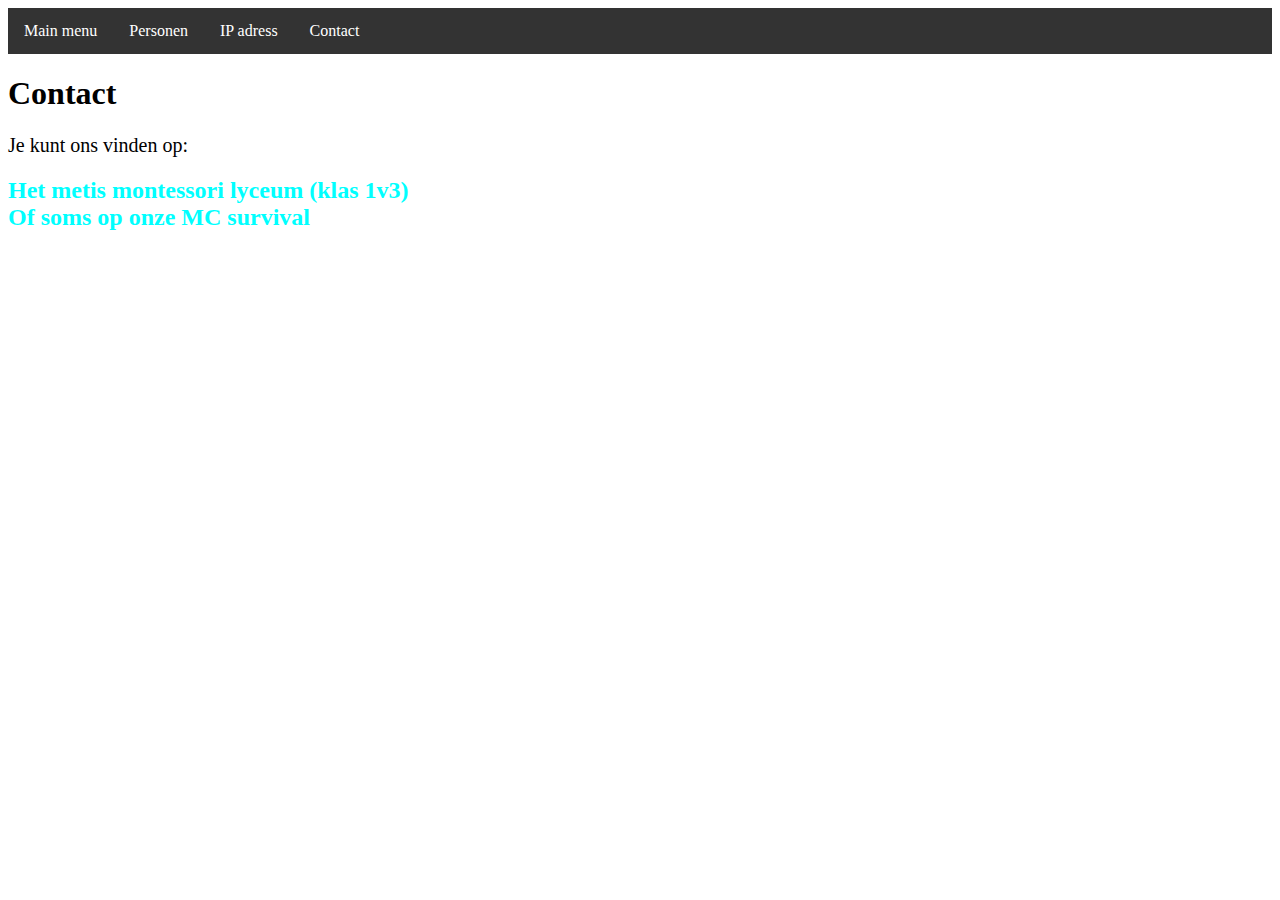
<file: contact.html>
<!DOCTYPE HTML>
  <head>
    <link rel="stylesheet" href="css.css">
    <lang = "en">
  </head>
  <body>
  <ul>
    <li><a href="index.html">Main menu</a></li>
    <li><a href="personages.html">Personen</a></li>
    <li><a href="ip.html">IP adress</a></li>
    <li><a href="contact.html">Contact</a></li>
  </ul>
  <h1>Contact</h1>
  <p>Je kunt ons vinden op:</p>
  <h2>Het metis montessori lyceum (klas 1v3)</h2>
  <h2>Of soms op onze MC survival</h2>


  </body>
</html>
</file>
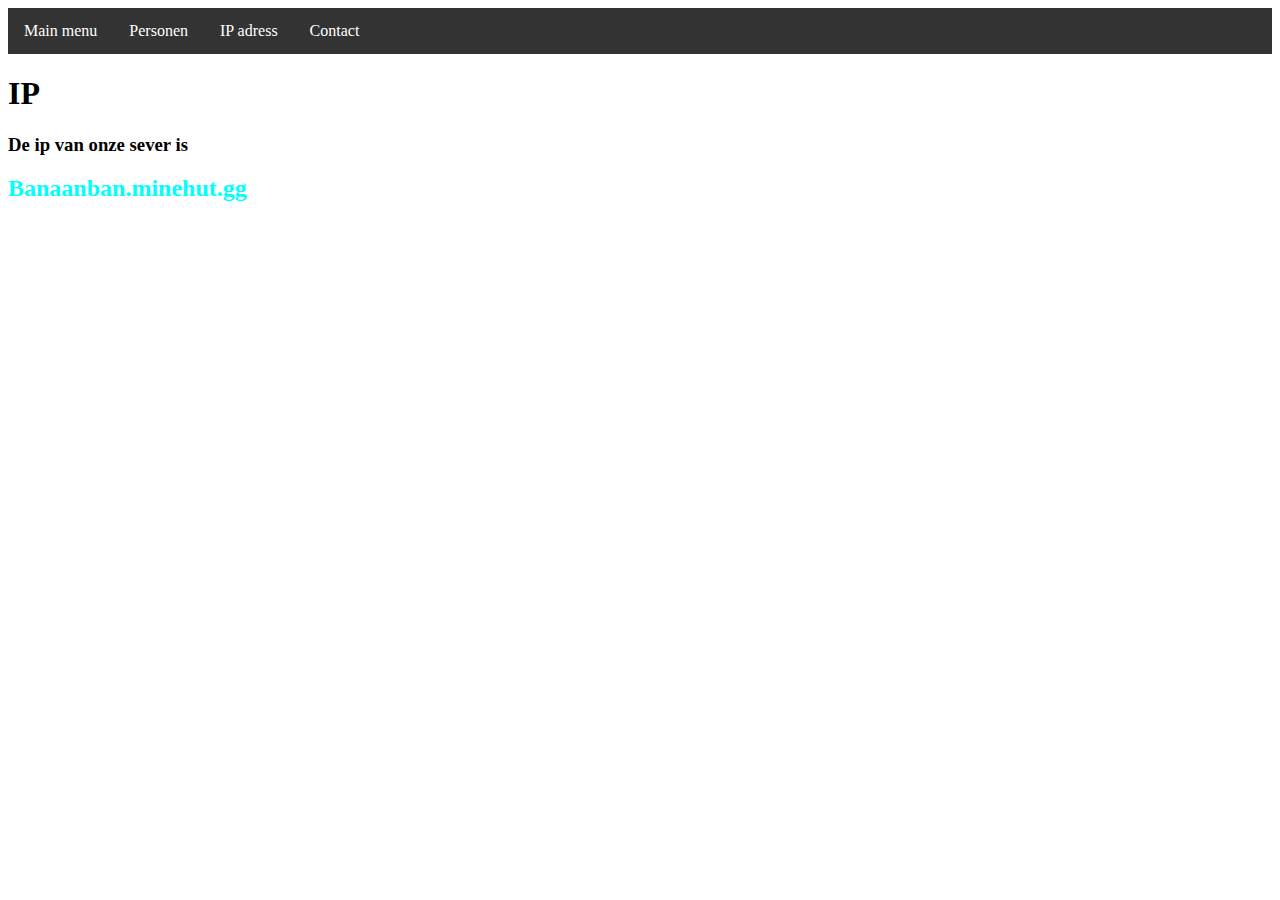
<file: ip.html>
<!DOCTYPE html>
  <head>
    <link rel="stylesheet" href="css.css">
  </head>
  <body>
    <ul>
        <li><a href="index.html">Main menu</a></li>
        <li><a href="personages.html">Personen</a></li>
        <li><a href="ip.html">IP adress</a></li>
        <li><a href="contact.html">Contact</a></li>
  </ul>
    <h1>IP</h1>
    <h3> De ip van onze sever is</h3>
      <h2>Banaanban.minehut.gg</h2>
  </body>
</html>
</file>
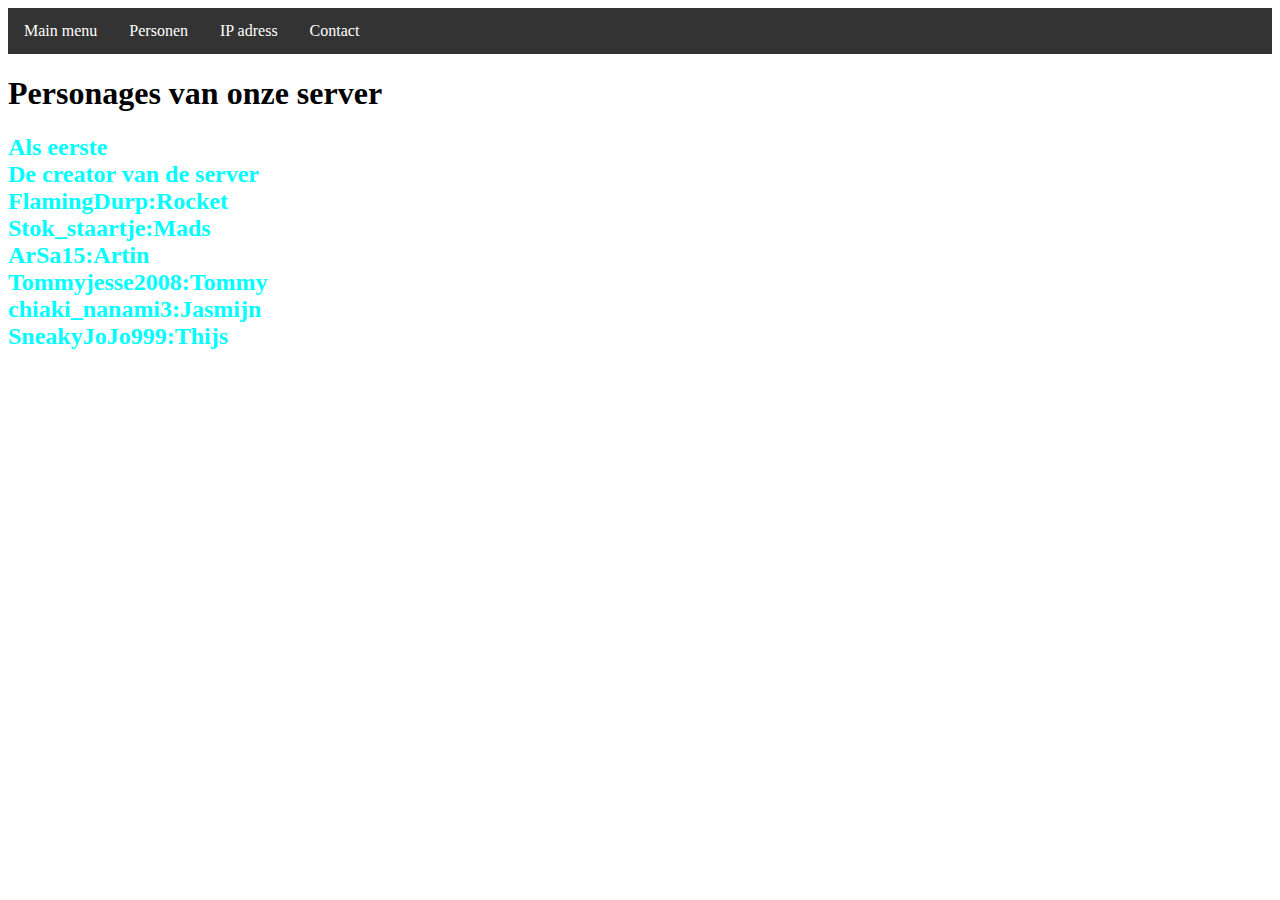
<file: personages.html>
<!DOCTYPE HTML>
  <head>
    <link rel="stylesheet" href="css.css">
    <title>Personages</title>
  </head>
  <body>
  <ul>
    <li><a href="index.html">Main menu</a></li>
    <li><a href="personages.html">Personen</a></li>
    <li><a href="ip.html">IP adress</a></li>
    <li><a href="contact.html">Contact</a></li>
  </ul>
    <h1> Personages van onze server</h1>
      <H2>Als eerste</h2>
      <h2>De creator van de server</h2>
      <h2>FlamingDurp:Rocket</h2>
      <h2>Stok_staartje:Mads</h2>
      <h2>ArSa15:Artin</h2>
      <h2>Tommyjesse2008:Tommy</h2>
      <h2>chiaki_nanami3:Jasmijn</h2>
      <h2>SneakyJoJo999:Thijs</h2>
  </body>
</file>
<file: css.css>
body {
  background-image: url("https://i.gyazo.com/f68a75e603cd7a4699509b21a95f86dc.png");
}

ul {
  list-style-type: none;
  margin: 0;
  padding: 0;
  overflow: hidden;
  background-color: #333;
}

li {
  float: left;
}

li a {
  display: block;
  color: white;
  text-align: center;
  padding: 14px 16px;
  text-decoration: none;
}

li a:hover {
  background-color: #111;
}

ul {
  list-style-type: none;
  margin: 0;
  padding: 0;
  overflow: hidden;
  background-color: #333;
}

li {
  float: left;
}

li a {
  display: block;
  color: white;
  text-align: center;
  padding: 14px 16px;
  text-decoration: none;
}

li a:hover {
  background-color: #111;
}

h2 {
    margin: 0;
    color: cyan;
}

p {
  font-size: 20px;
}
</file>
